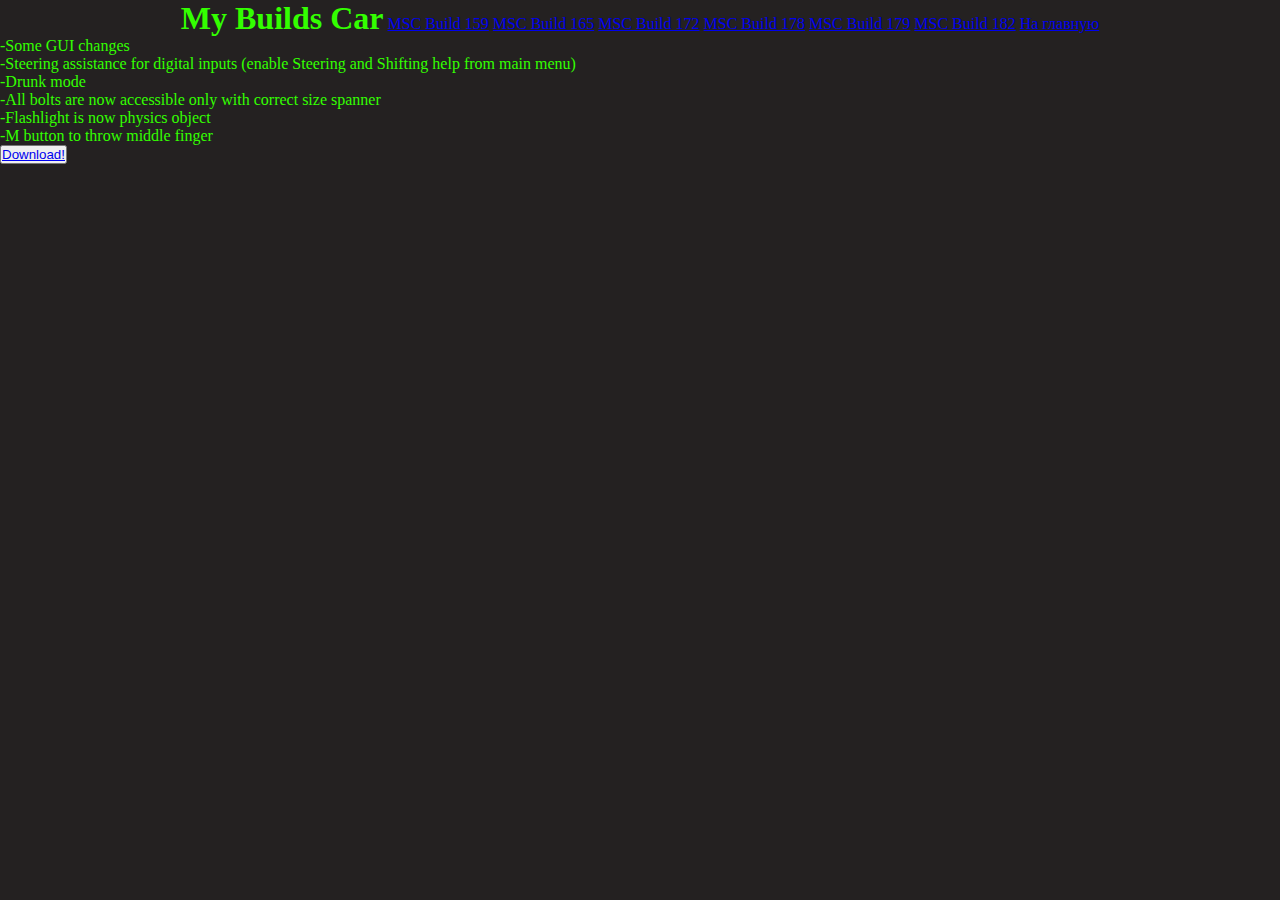
<file: 159.html>
<!DOCTYPE html>
<html>
    <head>
    <link rel="stylesheet" href="css/style.css">
    <title>Build 159</title>
</head>
<body>
    <header>
        <div class="All_header_menu">
        <div class="logo">
            <h1>My Builds Car</h1>
        </div>
        <div class="top_menu">
            <ul>
                <li><a href="159.html">MSC Build 159</a></li>
                <li><a href="165.html">MSC Build 165</a></li>
                <li><a href="172.html">MSC Build 172</a></li>
                <li><a href="178.html">MSC Build 178</a></li>
                <li><a href="179.html">MSC Build 179</a></li>
                <li><a href="182.html">MSC Build 182</a></li>
                <li><a href="index.html">На главную</a></li>
            </ul>
        </div>
        </div>
    </header>
    <p>-Some GUI changes</p>
    <p>-Steering assistance for digital inputs (enable Steering and Shifting help from main menu)</p>
        <p>-Drunk mode</p>
        <p>-All bolts are now accessible only with correct size spanner</p>
        <p>-Flashlight is now physics object</p>
        <p>-M button to throw middle finger</p>
        <button><a href="https://www.mediafire.com/file/wjktaqpjvutrti6/My_Summer_Car_build_159.zip/file">Download!</a></button>
</body>
</html>
</file>
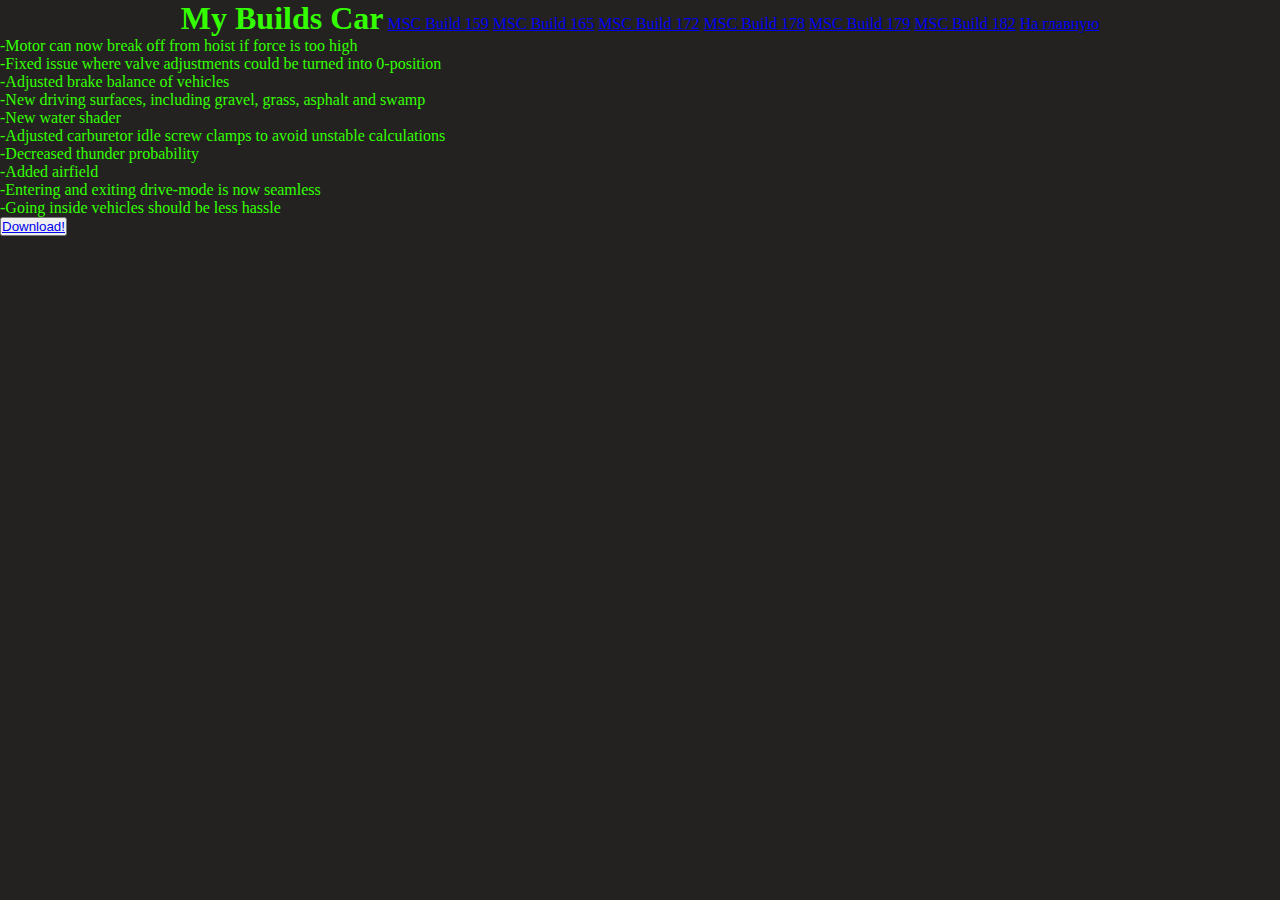
<file: 165.html>
<!DOCTYPE html>
<html>
    <head>
    <link rel="stylesheet" href="css/style.css">
    <title>Build 165</title>
</head>
<body>
    <header>
        <div class="All_header_menu">
        <div class="logo">
            <h1>My Builds Car</h1>
        </div>
        <div class="top_menu">
            <ul>
                <li><a href="159.html">MSC Build 159</a></li>
                <li><a href="165.html">MSC Build 165</a></li>
                <li><a href="172.html">MSC Build 172</a></li>
                <li><a href="178.html">MSC Build 178</a></li>
                <li><a href="179.html">MSC Build 179</a></li>
                <li><a href="182.html">MSC Build 182</a></li>
                <li><a href="index.html">На главную</a></li>
            </ul>
        </div>
        </div>
    </header>
   <p> -Motor can now break off from hoist if force is too high</p>
   <p> -Fixed issue where valve adjustments could be turned into 0-position</p>
   <p> -Adjusted brake balance of vehicles</p>
   <p> -New driving surfaces, including gravel, grass, asphalt and swamp</p>
   <p> -New water shader</p>
   <p>-Adjusted carburetor idle screw clamps to avoid unstable calculations</p>
   <p>-Decreased thunder probability</p>
   <p>-Added airfield</p>
   <p>-Entering and exiting drive-mode is now seamless</p>
    <p>-Going inside vehicles should be less hassle</p>
        <button><a href="https://drive.google.com/file/d/1nLcBUO5Nvxrc4i1RXJ048lR_5JAlUQJb/view">Download!</a></button>
</body>
</html>
</file>
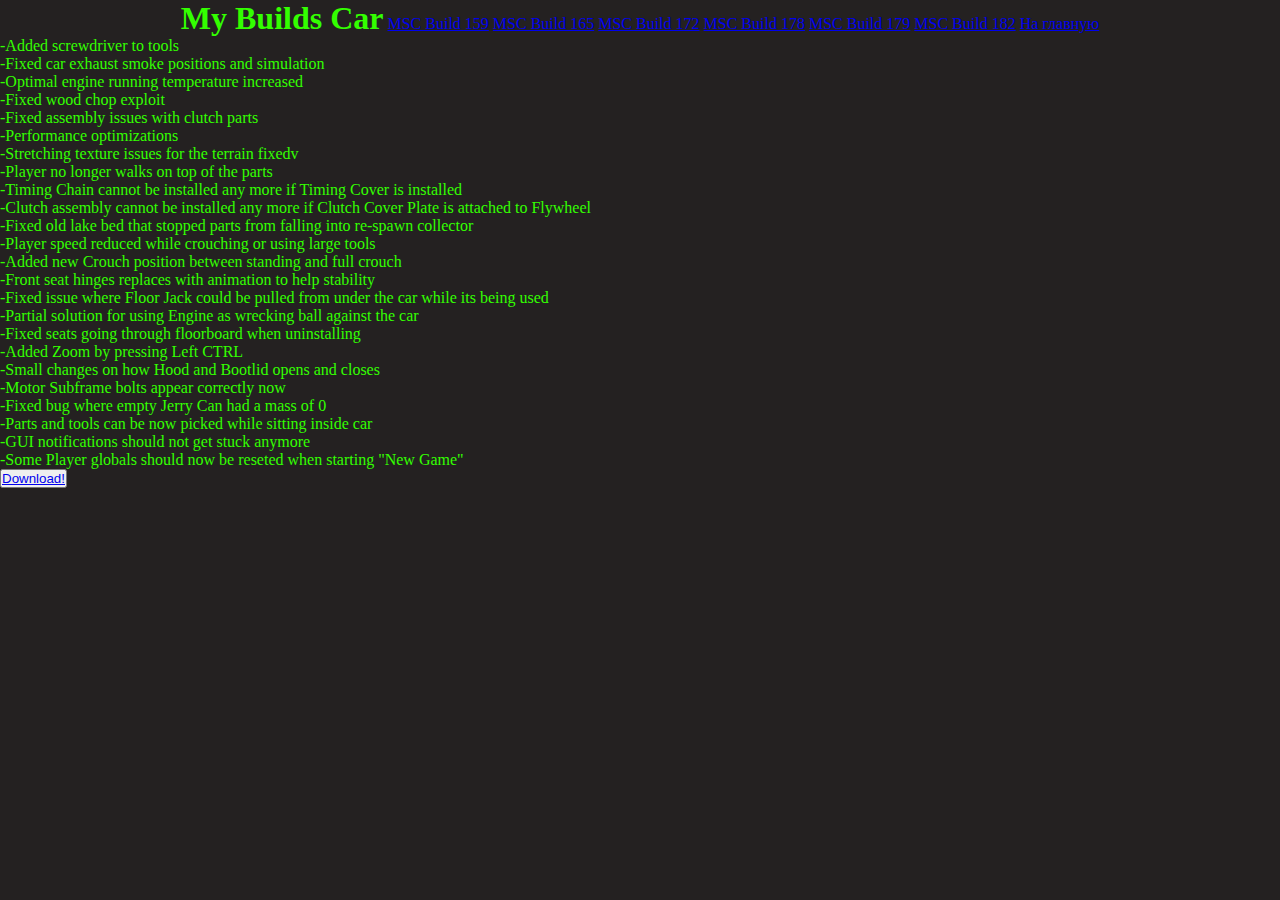
<file: 172.html>
<!DOCTYPE html>
<html>
    <head>
    <link rel="stylesheet" href="css/style.css">
    <title>Build 172</title>
</head>
<body>
    <header>
        <div class="All_header_menu">
        <div class="logo">
            <h1>My Builds Car</h1>
        </div>
        <div class="top_menu">
            <ul>
                <li><a href="159.html">MSC Build 159</a></li>
                <li><a href="165.html">MSC Build 165</a></li>
                <li><a href="172.html">MSC Build 172</a></li>
                <li><a href="178.html">MSC Build 178</a></li>
                <li><a href="179.html">MSC Build 179</a></li>
                <li><a href="182.html">MSC Build 182</a></li>
                <li><a href="index.html">На главную</a></li>
            </ul>
        </div>
        </div>
    </header>
   <p> -Added screwdriver to tools </p>
   <p> -Fixed car exhaust smoke positions and simulation </p>
    <p>  -Optimal engine running temperature increased  </p>
        <p> -Fixed wood chop exploit</p>
            <p>  -Fixed assembly issues with clutch parts</p>
                <p> -Performance optimizations</p>
                    <p> -Stretching texture issues for the terrain fixedv</p>
                        <p>  -Player no longer walks on top of the parts</p>
                            <p> -Timing Chain cannot be installed any more if Timing Cover is installed</p>
                                <p> -Clutch assembly cannot be installed any more if Clutch Cover Plate is attached to Flywheel</p>
                                    <p> -Fixed old lake bed that stopped parts from falling into re-spawn collector</p>
                                        <p> -Player speed reduced while crouching or using large tools</p>
                                            <p> -Added new Crouch position between standing and full crouch</p>
                                                <p>  -Front seat hinges replaces with animation to help stability</p>
                                                    <p> -Fixed issue where Floor Jack could be pulled from under the car while its being used</p>
                                                        <p>-Partial solution for using Engine as wrecking ball against the car</p>
                                                            <p> -Fixed seats going through floorboard when uninstalling</p>
                                                                <p> -Added Zoom by pressing Left CTRL</p>
                                                                    <p> -Small changes on how Hood and Bootlid opens and closes</p>
                                                                        <p>  -Motor Subframe bolts appear correctly now</p>
                                                                            <p>  -Fixed bug where empty Jerry Can had a mass of 0</p>
                                                                                <p>-Parts and tools can be now picked while sitting inside car</p>
                                                                                    <p> -GUI notifications should not get stuck anymore</p>
                                                                                        <p>   -Some Player globals should now be reseted when starting "New Game"</p>
        <button><a href="https://drive.google.com/file/d/1IjNt1iG7-amw6a5Dqt3K17O8ybpyj66e/view">Download!</a></button>
</body>
</html>
</file>
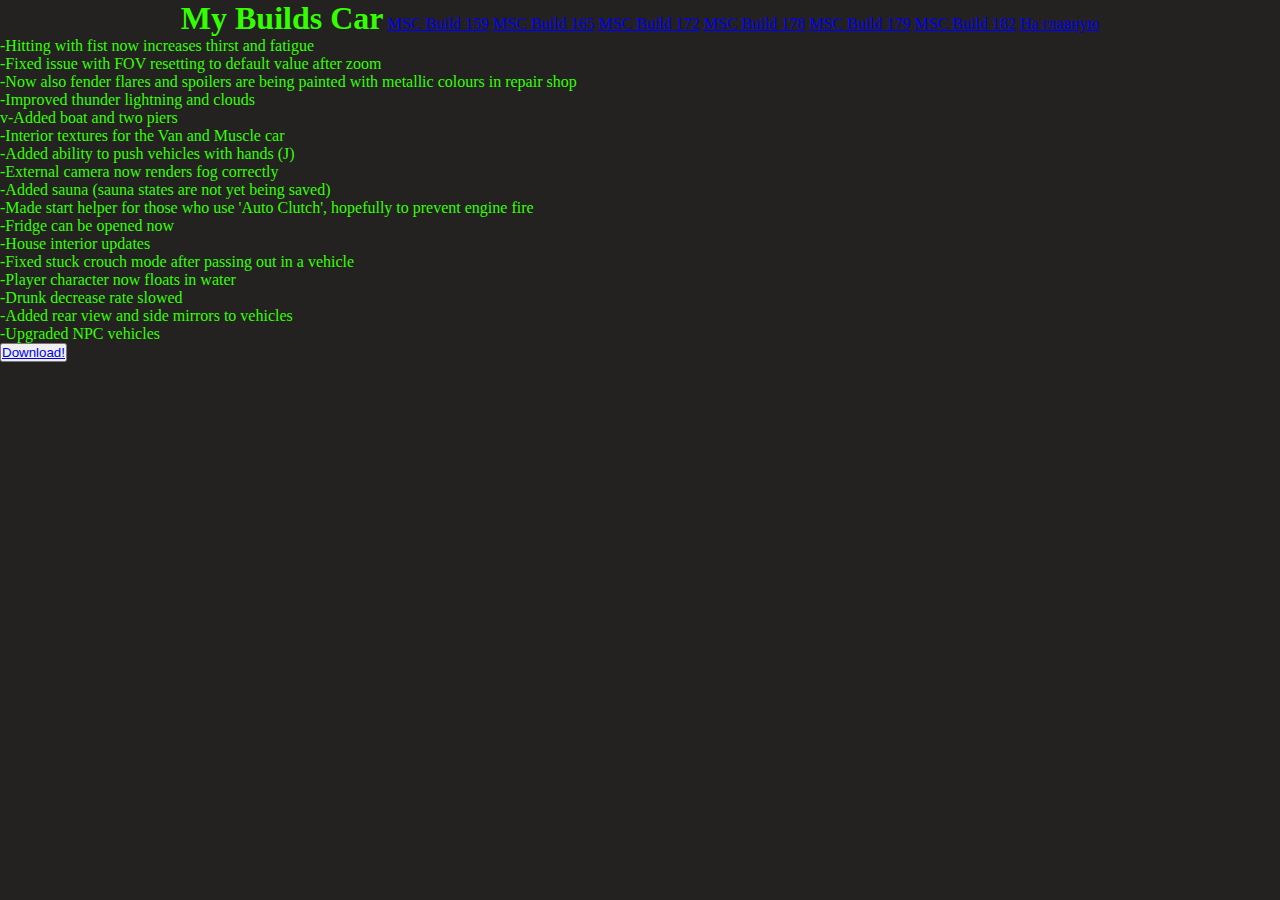
<file: 178.html>
<!DOCTYPE html>
<html>
    <head>
    <link rel="stylesheet" href="css/style.css">
    <title>Build 172</title>
</head>
<body>
    <header>
        <div class="All_header_menu">
        <div class="logo">
            <h1>My Builds Car</h1>
        </div>
        <div class="top_menu">
            <ul>
                <li><a href="159.html">MSC Build 159</a></li>
                <li><a href="165.html">MSC Build 165</a></li>
                <li><a href="172.html">MSC Build 172</a></li>
                <li><a href="178.html">MSC Build 178</a></li>
                <li><a href="179.html">MSC Build 179</a></li>
                <li><a href="182.html">MSC Build 182</a></li>
                <li><a href="index.html">На главную</a></li>
            </ul>
        </div>
        </div>
    </header>
    <p>-Hitting with fist now increases thirst and fatigue</p>
        <p>-Fixed issue with FOV resetting to default value after zoom</p>
            <p>-Now also fender flares and spoilers are being painted with metallic colours in repair shop</p>
                <p>-Improved thunder lightning and clouds</p>
                    <p>v-Added boat and two piers</p>
                        <p> -Interior textures for the Van and Muscle car</p>
                            <p>  -Added ability to push vehicles with hands (J)</p>
                                <p> -External camera now renders fog correctly</p>
                                    <p> -Added sauna (sauna states are not yet being saved)</p>
                                        <p> -Made start helper for those who use 'Auto Clutch', hopefully to prevent engine fire</p>
                                            <p> -Fridge can be opened now</p>
                                                <p> -House interior updates</p>
                                                    <p> -Fixed stuck crouch mode after passing out in a vehicle</p>
                                                        <p> -Player character now floats in water</p>
                                                            <p>  -Drunk decrease rate slowed</p>
                                                                <p>   -Added rear view and side mirrors to vehicles</p>
                                                                    <p>  -Upgraded NPC vehicles </p>
        <button><a href="https://www.mediafire.com/file/e4suhwb052rhov5/My_Summer_Car_build_178_%255BPASS_123%255D.7z/file">Download!</a></button>
</body>
</html>
</file>
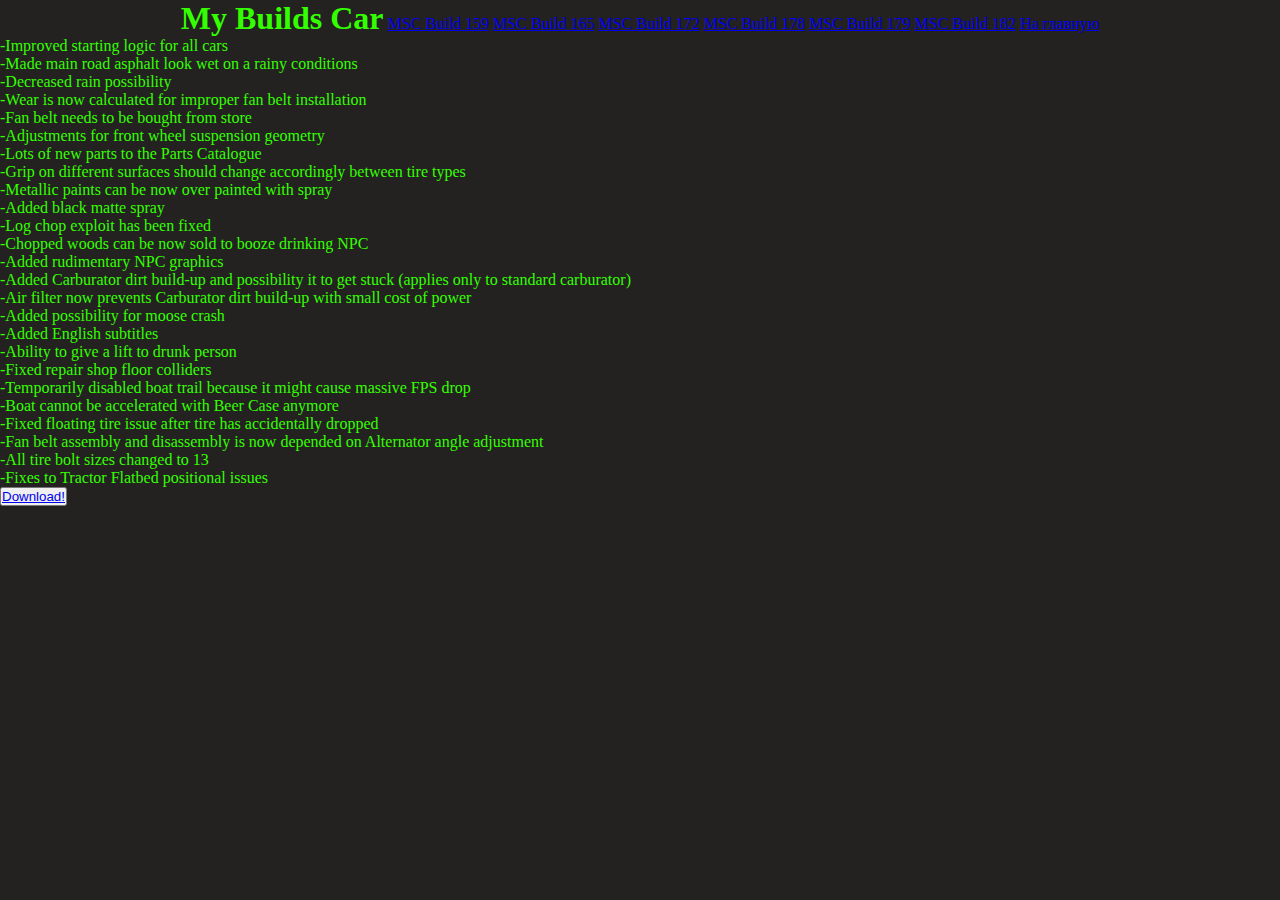
<file: 179.html>
<!DOCTYPE html>
<html>
    <head>
    <link rel="stylesheet" href="css/style.css">
    <title>Build 179</title>
</head>
<body>
    <header>
        <div class="All_header_menu">
        <div class="logo">
            <h1>My Builds Car</h1>
        </div>
        <div class="top_menu">
            <ul>
                <li><a href="159.html">MSC Build 159</a></li>
                <li><a href="165.html">MSC Build 165</a></li>
                <li><a href="172.html">MSC Build 172</a></li>
                <li><a href="178.html">MSC Build 178</a></li>
                <li><a href="179.html">MSC Build 179</a></li>
                <li><a href="182.html">MSC Build 182</a></li>
                <li><a href="index.html">На главную</a></li>
            </ul>
        </div>
        </div>
    </header>
  <p>-Improved starting logic for all cars</p>
    <p> -Made main road asphalt look wet on a rainy conditions</p>
        <p> -Decreased rain possibility</p>
            <p>-Wear is now calculated for improper fan belt installation</p>
                <p> -Fan belt needs to be bought from store</p>
                    <p>  -Adjustments for front wheel suspension geometry</p>
                        <p>   -Lots of new parts to the Parts Catalogue</p>
                            <p> -Grip on different surfaces should change accordingly between tire types</p>
                                <p>  -Metallic paints can be now over painted with spray</p>
                                    <p>-Added black matte spray</p>
                                        <p>-Log chop exploit has been fixed</p>
                                            <p>-Chopped woods can be now sold to booze drinking NPC</p>
                                                <p>  -Added rudimentary NPC graphics</p>
                                                    <p> -Added Carburator dirt build-up and possibility it to get stuck (applies only to standard carburator)</p>
                                                        <p>  -Air filter now prevents Carburator dirt build-up with small cost of power</p>
                                                            <p> -Added possibility for moose crash</p>
                                                                <p> -Added English subtitles</p>
                                                                    <p>  -Ability to give a lift to drunk person</p>
                                                                        <p> -Fixed repair shop floor colliders</p>
                                                                            <p> -Temporarily disabled boat trail because it might cause massive FPS drop</p>
                                                                                <p> -Boat cannot be accelerated with Beer Case anymore</p>
                                                                                    <p>-Fixed floating tire issue after tire has accidentally dropped</p>
                                                                                        <p>  -Fan belt assembly and disassembly is now depended on Alternator angle adjustment</p>
                                                                                            <p> -All tire bolt sizes changed to 13</p>
                                                                                                <p>-Fixes to Tractor Flatbed positional issues</p>
        <button><a href="https://drive.google.com/file/d/13cATfSGrjrOyatXjhPAAstJPxB0mVAsX/view">Download!</a></button>
</body>
</html>
</file>
<file: css/style.css>
*{

    margin: 0;
    padding: 0;

}

body{

    background: rgb(36, 33, 33); 
    color: rgb(51, 255, 0);

}
.top_menu li{ 
    display: inline-block;
}

.logo,  .top_menu{
    display: inline-block;
}
header{
     display: flex; 
     justify-content: center;
}
</file>
